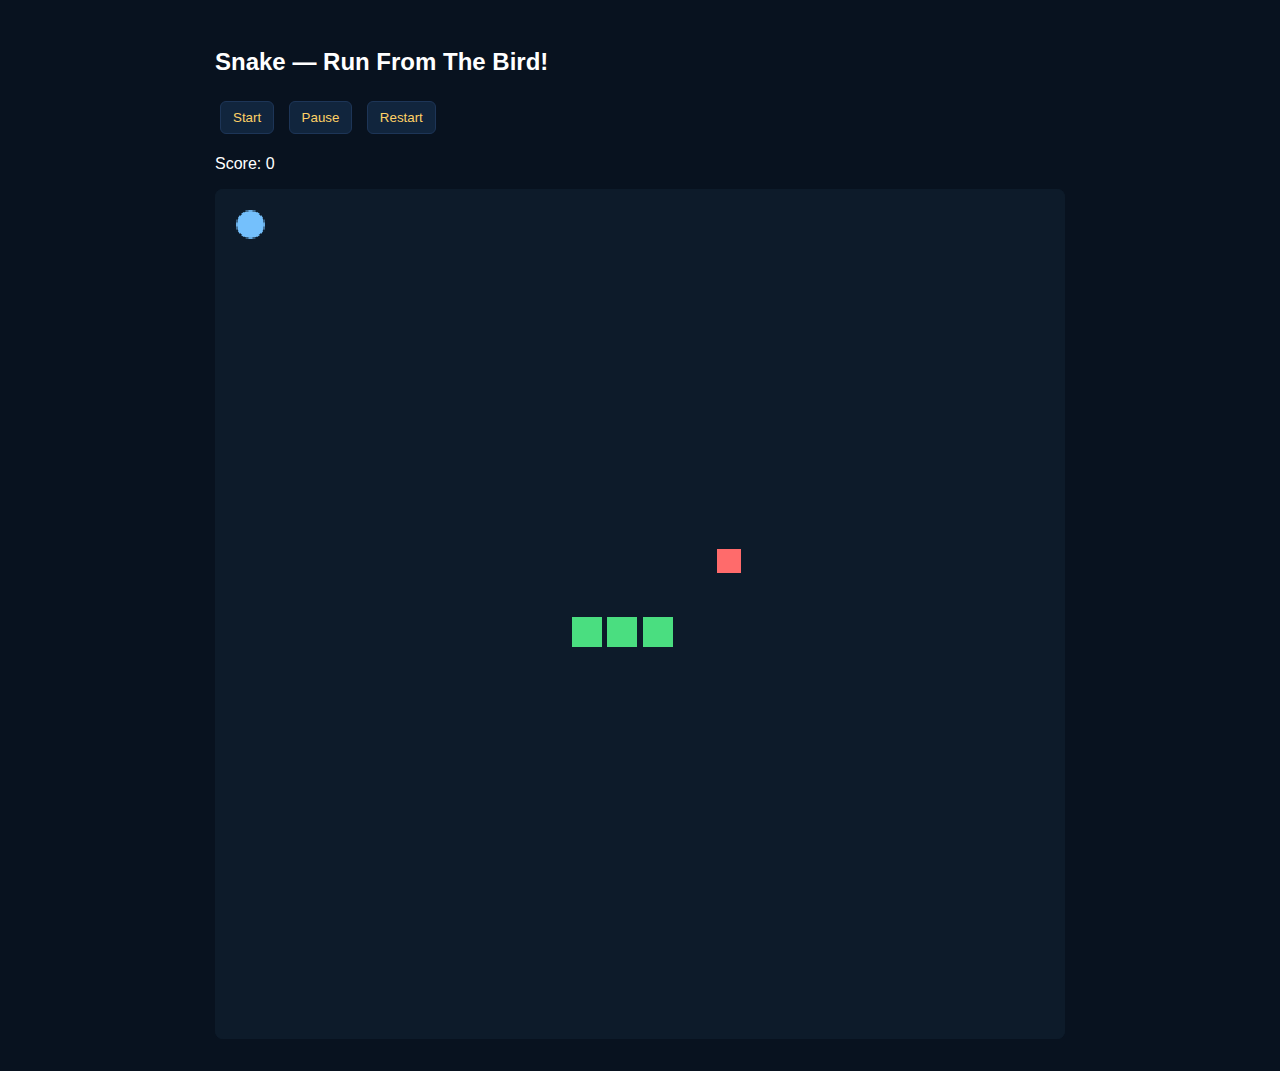
<file: snakegame.html>
<!doctype html>
<html lang="en">
<head>
<meta charset="utf-8" />
<meta name="viewport" content="width=device-width,initial-scale=1" />
<title>Snake — Run from the Bird!</title>
<style>
  :root{
    --bg:#0b1220;
    --accent:#ffd166;
    --snake:#4ade80;
    --food:#ff6b6b;
    --bird:#74c0fc;
  }
  body{
    background:#08121f;
    color:white;
    font-family:Arial, sans-serif;
    display:flex;
    justify-content:center;
    padding:20px;
  }
  .container{max-width:850px;width:100%;}
  canvas{background:#0d1b2a;border-radius:8px;width:100%;image-rendering:pixelated;}
  button{
    margin:5px; padding:8px 12px;
    background:#11253d;
    color:#ffd166;
    border:1px solid #1d3557;
    border-radius:6px;
    cursor:pointer;
  }
</style>
</head>
<body>
<div class="container">
  <h2>Snake — Run From The Bird!</h2>
  <div>
    <button onclick="startGame()">Start</button>
    <button onclick="pauseGame()">Pause</button>
    <button onclick="resetGame()">Restart</button>
  </div>
  <p id="scoreText">Score: 0</p>
  <p id="message" style="color:#ff6b6b;font-weight:bold;"></p>
  <canvas id="game" width="600" height="600"></canvas>
</div>

<script>
const canvas = document.getElementById("game");
const ctx = canvas.getContext("2d");
const grid = 24;
const size = canvas.width / grid;

let snake, direction, nextDirection, food, bird;
let score = 0;
let running = false;
let paused = false;
let loop;

function initGame() {
  snake = [
    { x: 12, y: 12 },
    { x: 11, y: 12 },
    { x: 10, y: 12 }
  ];
  direction = { x: 1, y: 0 };
  nextDirection = { x: 1, y: 0 };

  food = spawnFood();

  // 🐦 slower bird
  bird = {
    x: 1,
    y: 1,
    vx: 0,
    vy: 0,
    speed: 0.35,     // MUCH SLOWER than before
    turnRate: 0.15   // slower turning
  };

  score = 0;
  document.getElementById("scoreText").textContent = "Score: " + score;
  document.getElementById("message").textContent = "";
  draw();
}

function spawnFood() {
  let pos;
  const occupied = new Set(snake.map(s => s.x + "," + s.y));
  do {
    pos = {
      x: Math.floor(Math.random() * grid),
      y: Math.floor(Math.random() * grid)
    };
  } while (occupied.has(pos.x + "," + pos.y));
  return pos;
}

function startGame() {
  if (running && !paused) return;
  paused = false;
  running = true;
  gameLoop();
}

function pauseGame() {
  paused = !paused;
  if (!paused) gameLoop();
}

function resetGame() {
  running = false;
  paused = false;
  clearTimeout(loop);
  initGame();
}

// Input
document.addEventListener("keydown", e => {
  const key = e.key.toLowerCase();
  const map = {
    arrowup: {x:0,y:-1}, w:{x:0,y:-1},
    arrowdown:{x:0,y:1}, s:{x:0,y:1},
    arrowleft:{x:-1,y:0}, a:{x:-1,y:0},
    arrowright:{x:1,y:0}, d:{x:1,y:0}
  };
  if (map[key]) {
    const nd = map[key];
    if (nd.x !== -direction.x || nd.y !== -direction.y) {
      nextDirection = nd;
    }
    if (!running) startGame();
  }
});

function gameLoop() {
  if (!running || paused) return;

  direction = nextDirection;

  // move snake head
  const head = {
    x: snake[0].x + direction.x,
    y: snake[0].y + direction.y
  };

  // hit wall?
  if (head.x < 0 || head.x >= grid || head.y < 0 || head.y >= grid) {
    return endGame("You hit a wall!");
  }

  // hit self?
  for (let s of snake) {
    if (s.x === head.x && s.y === head.y) {
      return endGame("You hit your own tail!");
    }
  }

  snake.unshift(head);

  // eaten candy?
  if (head.x === food.x && head.y === food.y) {
    score += 10;
    document.getElementById("scoreText").textContent = "Score: " + score;

    // 🍬 new candy always pops up
    food = spawnFood();
  } else {
    snake.pop();
  }

  moveBird();
  checkBirdCollision();
  draw();

  loop = setTimeout(gameLoop, 150); // constant speed gameplay
}

// 🐦 move bird toward snake head (slow!)
function moveBird() {
  const targetX = snake[0].x + 0.5;
  const targetY = snake[0].y + 0.5;

  let dx = targetX - bird.x;
  let dy = targetY - bird.y;
  let dist = Math.hypot(dx, dy) || 1;

  dx /= dist;
  dy /= dist;

  // slow turning
  bird.vx = (1 - bird.turnRate) * bird.vx + bird.turnRate * dx * bird.speed;
  bird.vy = (1 - bird.turnRate) * bird.vy + bird.turnRate * dy * bird.speed;

  bird.x += bird.vx;
  bird.y += bird.vy;
}

function checkBirdCollision() {
  for (let s of snake) {
    let d = Math.hypot((s.x + 0.5) - bird.x, (s.y + 0.5) - bird.y);
    if (d < 0.6) {
      return endGame("The bird caught you!");
    }
  }
}

function endGame(msg) {
  running = false;
  paused = false;
  clearTimeout(loop);
  document.getElementById("message").textContent = msg + " Final Score: " + score;
}

// DRAWING
function draw() {
  ctx.fillStyle = "#0d1b2a";
  ctx.fillRect(0, 0, canvas.width, canvas.height);

  // food
  ctx.fillStyle = "#ff6b6b";
  ctx.fillRect(food.x * size + 4, food.y * size + 4, size - 8, size - 8);

  // snake
  ctx.fillStyle = "#4ade80";
  snake.forEach((s, i) => {
    ctx.fillRect(s.x * size + 2, s.y * size + 2, size - 4, size - 4);
  });

  // bird
  ctx.fillStyle = "#74c0fc";
  ctx.beginPath();
  ctx.arc(bird.x * size, bird.y * size, size * 0.4, 0, Math.PI * 2);
  ctx.fill();
}
initGame();
</script>
</body>
</html>
</file>
